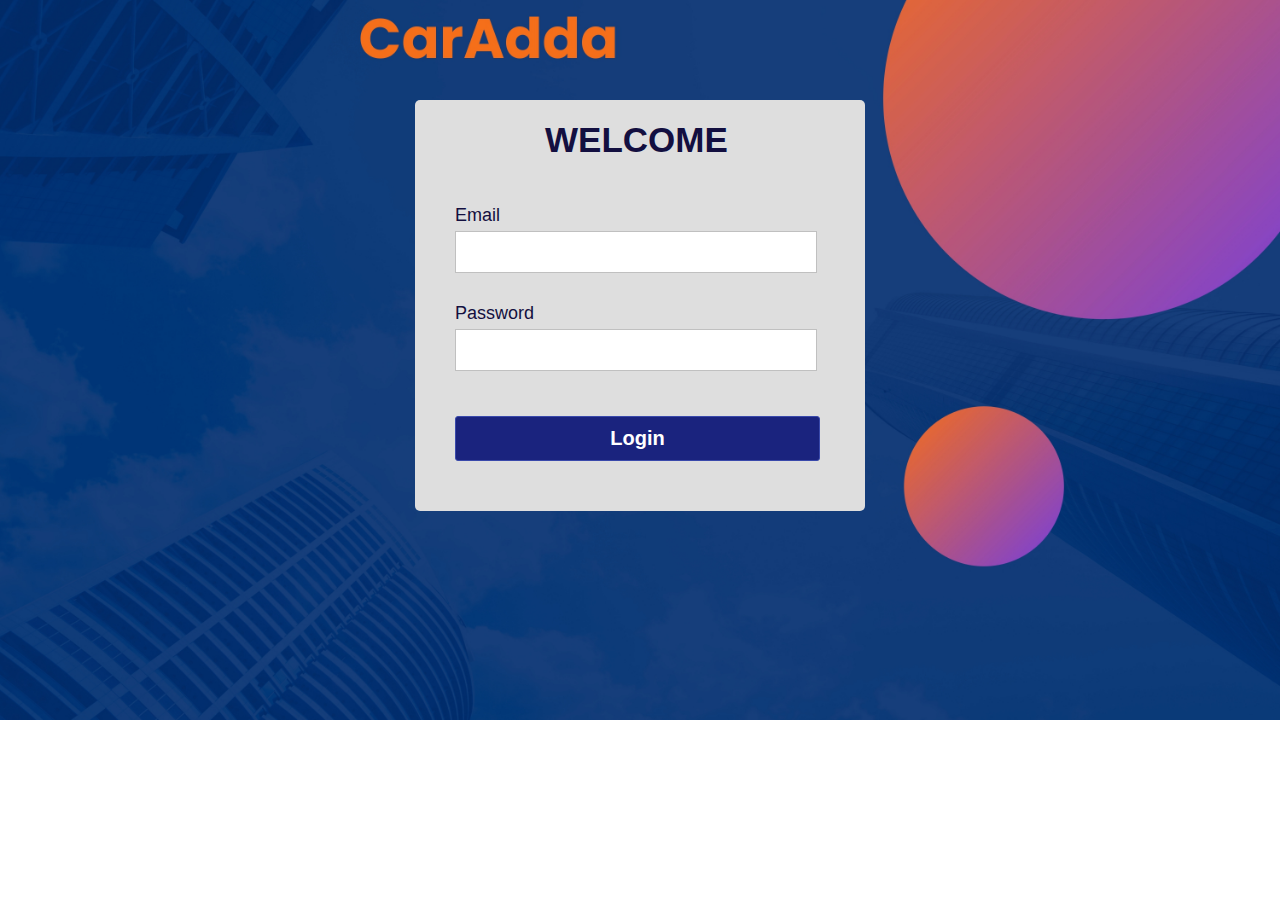
<file: File/index.html>
<!DOCTYPE html>
<html lang="en">
<head>
	<meta charset="UTF-8">
	<meta http-equiv="X-UA-Compatible" content="IE=edge">
<meta name="viewport" content="width=device-width, initial-scale=1.0">
	<title>login/caradda.com</title>
	<link rel="stylesheet" href="style.css">
</head>
<body>
	<div class="container">
		<h1 class="label">WELCOME</h1>
		<form class="login_form" action="car.html" target="blank"  name="form" onsubmit="return validated()">
			<div class="font">Email </div>
			<input  type="text" name="email">
			<div id="email_error">Please fill up your Email correctly</div>
			<div class="font font2">Password</div>
			<input type="password" name="password">
			<div id="pass_error">Password must be of length 6</div>
			<button type="submit">Login</button>
		</form>
	</div>	
	<script src="valid.js"></script>
</body>
</html>
</file>
<file: File/style.css>
*{
	padding: 0;
	margin: 0;
}
body{
	background: url(CarAdda_page-0001.jpg) no-repeat;
	background-size: cover;
	align-items: center;
	justify-content: center;
	display: flex;
	font-family: sans-serif;
}
.container{
	position: relative;
	margin-top: 100px;
	width: 450px;
	height: auto;
	background: #dedede;
	border-radius: 5px;
}
.label{
	padding: 20px 130px;
	font-size: 35px;
	font-weight: bold;
	color: #130f40;
}
.login_form{
	padding: 20px 40px;
}
.login_form .font{
	font-size: 18px;
	color: #130f40;
	margin: 5px 0;
}
.login_form input{
	height: 40px;
	width: 350px;
	padding: 0 5px;
	font-size: 18px;
	outline: none;
	border: 1px solid silver;
}
.login_form .font2{
	margin-top: 30px;
}
.login_form button{
	margin: 45px 0 30px 0;
	height: 45px;
	width: 365px;
	font-size: 20px;
	color: white;
	outline: none;
	cursor: pointer;
	font-weight: bold;
	background: #1A237E;
	border-radius: 3px;
	border: 1px solid #3949AB;
	transition: .5s;
}
.login_form button:hover{
	background: #151c6a;
}
.login_form #email_error,
.login_form #pass_error{
	margin-top: 5px;
	width: 345px;
	font-size: 18px;
	color: #C62828;
	background: rgba(255,0,0,0.1);
	text-align: center;
	padding: 5px 8px;
	border-radius: 3px;
	border: 1px solid #EF9A9A;
	display: none;
}
</file>
